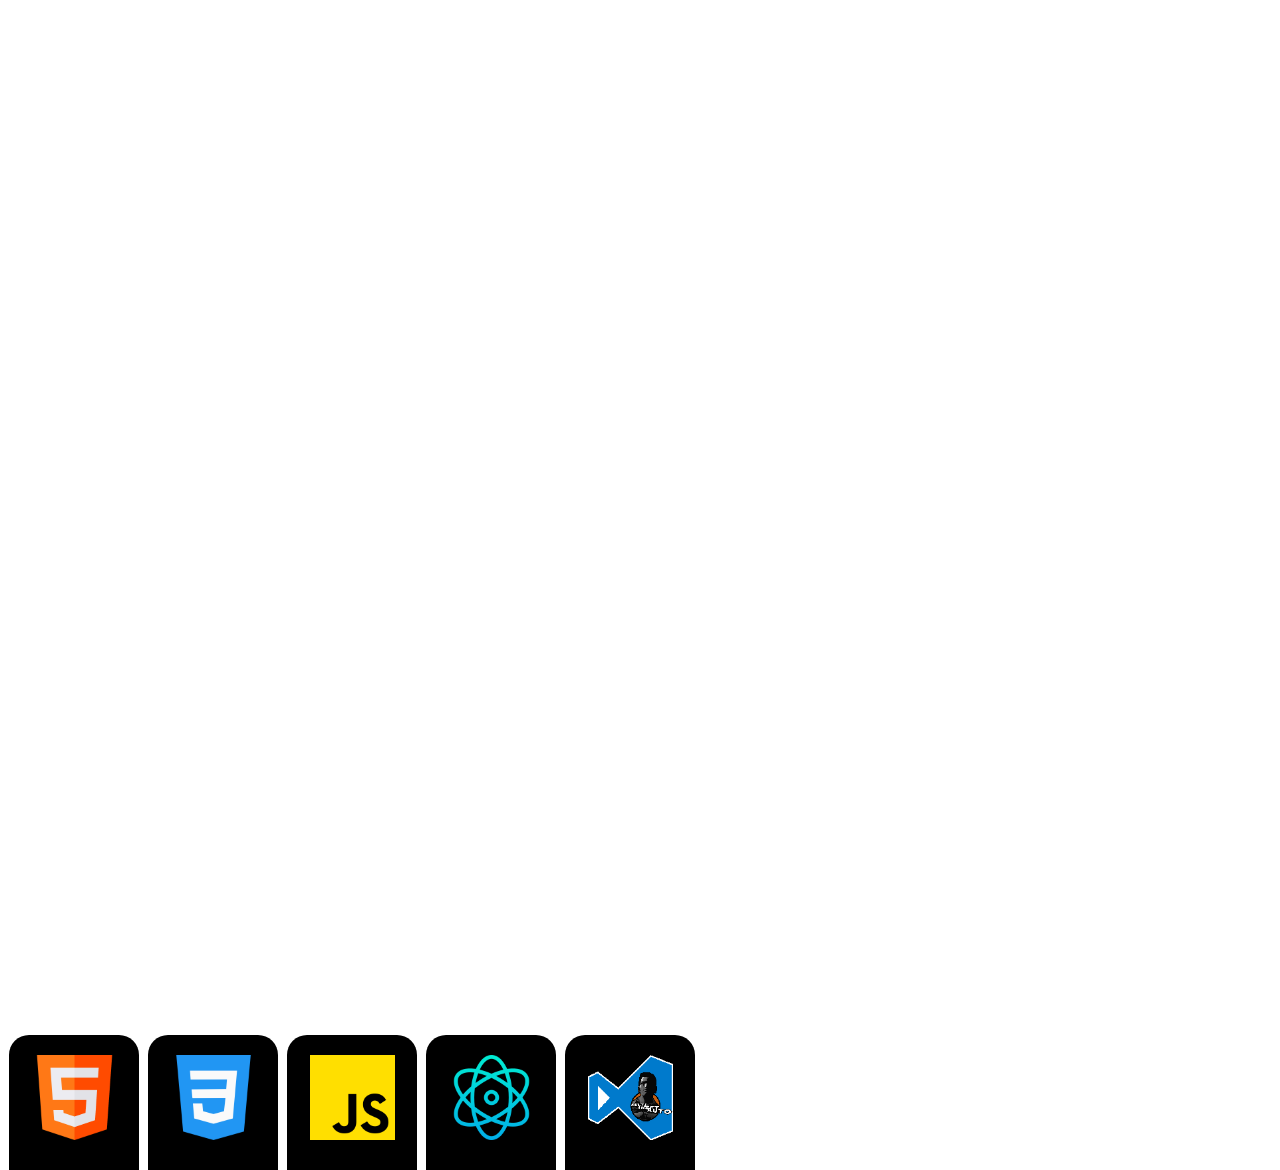
<file: index.html>
<!DOCTYPE html>
<html lang="en">
<head>
    <meta charset="UTF-8">
    <meta name="viewport" content="width=device-width, initial-scale=1.0">
    <title>Soy Mauricio</title>
    <link rel="stylesheet" type="text/css" href="./Estilos CSS/estilos-index.css">
    <link rel="icon" href="./Imagenes/pagina-logo.png">
</head>
<body>
    <div class="page">
        <!-- Main contect -->
        <section class="container">
            <nav class="navbar">
                <div class="navbar_content">
                    <a href="./index.html"><img src="./Imagenes/developer-icon.png" alt="logo"></a>
                    <ul>
                        <li><a href="sobre mi.html">SOBRE MI</a></li>
                        <li><a href="proyectos.html">PROYECTOS</a></li>
                        <li><a href="estudios.html">ESTUDIOS</a></li>
                        <li><a href="contacto.html">CONTACTO</a></li>
                    </ul>
                </div>
            </nav>

            <section class="main-content">
                <h1>Bienvenido!</h1>
                <p>Hola mundo, me llamo Mauricio Varelo. Esta es mi página web personal, donde podrás encontrar: Mis proyectos, información personal, Estudios y vida laboral.</p>
            </section>

            <section class="side-content">
                <div></div>
                <p>Developer</p>
                <img src="./Imagenes/Mauricio Varelo.png" alt="Mauricio">
            </section>

            <section class="footer">
                <div>
                    <img src="./Imagenes/html-icon.png" alt="html">
                </div>
                <div>
                    <img src="./Imagenes/css-icon.png" alt="css">
                </div>
                <div>
                    <img src="./Imagenes/js-icon.png" alt="js">
                </div>
                <div>
                    <img src="./Imagenes/react-icon.png" alt="react">
                </div>
                <div>
                    <img src="./Imagenes/lua-mta-icon.png" alt="lua-mta">
                </div>
            </section>
        </section>
        <!-- Loader -->
        <section class="loader">
            <div></div>
            <div></div>
            <div></div>
        </section>
        <!-- Modal -->
        <section>
            <div></div>
            <div></div>
        </section>
    </div>
</body>
</html>
</file>
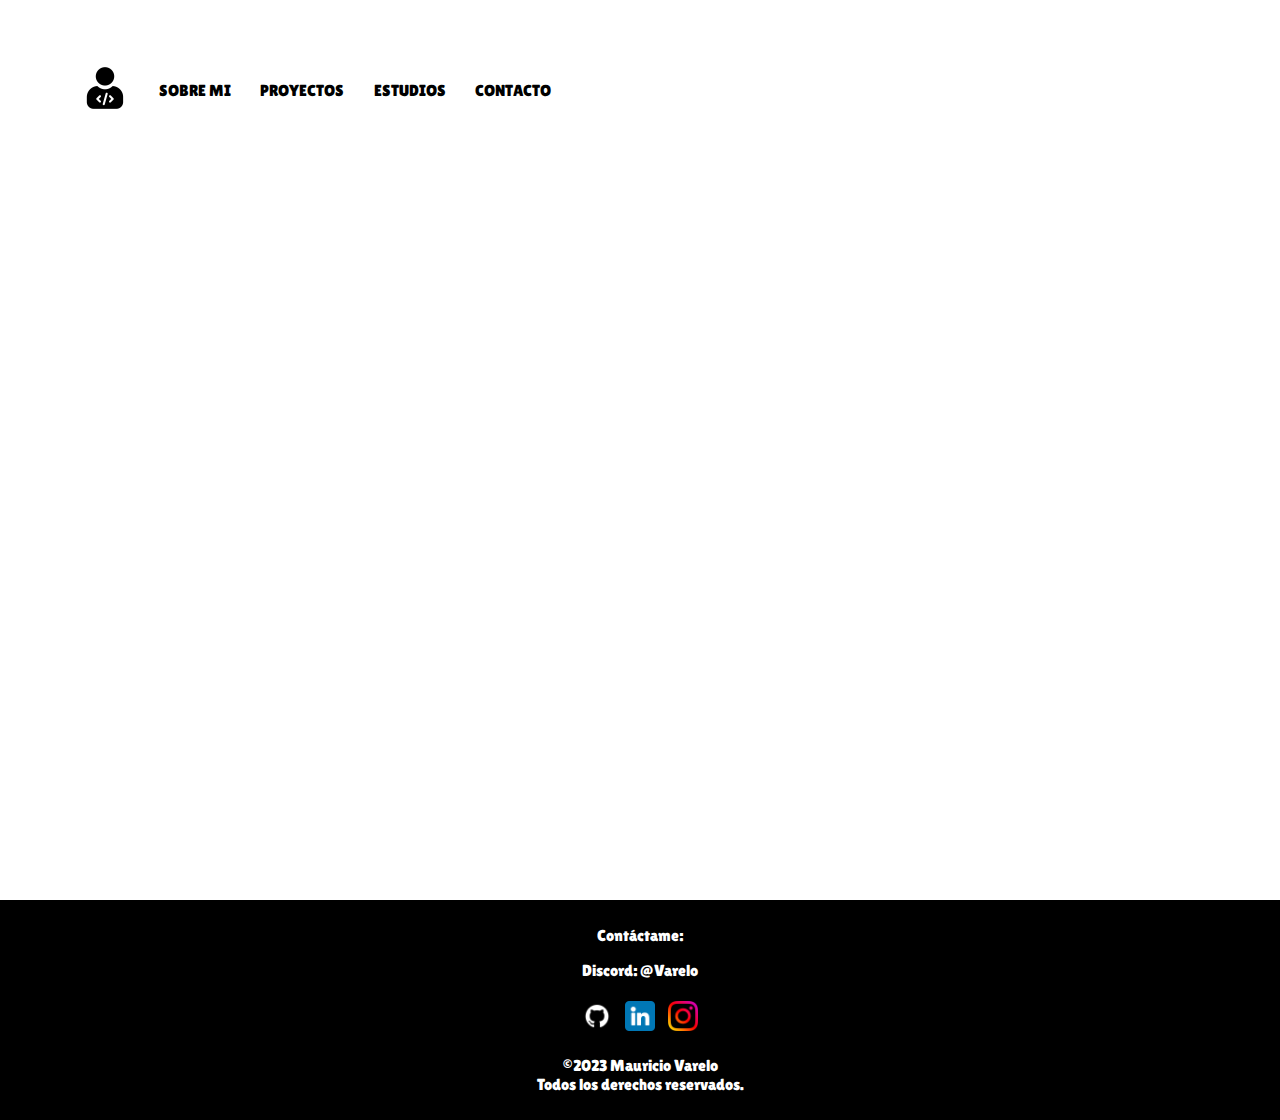
<file: contacto.html>
<!DOCTYPE html>
<html lang="en">
<head>
    <meta charset="UTF-8">
    <meta name="viewport" content="width=device-width, initial-scale=1.0">
    <title>Contacto</title>
    <link rel="stylesheet" type="text/css" href="./Estilos CSS/estilos-contacto.css">
    <link rel="icon" href="./Imagenes/pagina-logo.png">
</head>
<body>
    <div class="page">
        <!-- Main contect -->
        <section class="container">
            <nav class="navbar">
                <div class="navbar_content">
                    <a href="./index.html"><img src="./Imagenes/developer-icon.png" alt="logo"></a>
                    <ul>
                        <li><a href="sobre mi.html">SOBRE MI</a></li>
                        <li><a href="proyectos.html">PROYECTOS</a></li>
                        <li><a href="estudios.html">ESTUDIOS</a></li>
                        <li><a href="contacto.html">CONTACTO</a></li>
                    </ul>
                </div>
            </nav>
        </section>    
    </div>

    <footer>
        <div class="info-contacto">
            <p>Contáctame:</p>
            <p>Discord: @Varelo</p>
        </div>
        
        <div class="redes-sociales">
            <a href="https://github.com/MauricioVarelo" target="_blank"><img src="./Imagenes/github-logo.png" alt="logo"></a>
            <a href="https://www.linkedin.com/in/mauricio-varelo-casta%C3%B1o-364305297/" target="_blank"><img src="./Imagenes/linkedin-logo.png" alt="logo"></a>
            <a href="https://www.instagram.com/maurovarelo_c/" target="_blank"><img src="./Imagenes/instagram-logo.png" alt="logo"></a>
        </div>

        <p>&copy;2023 Mauricio Varelo <br>Todos los derechos reservados.</p>
    </footer>
</body>
</html>
</file>
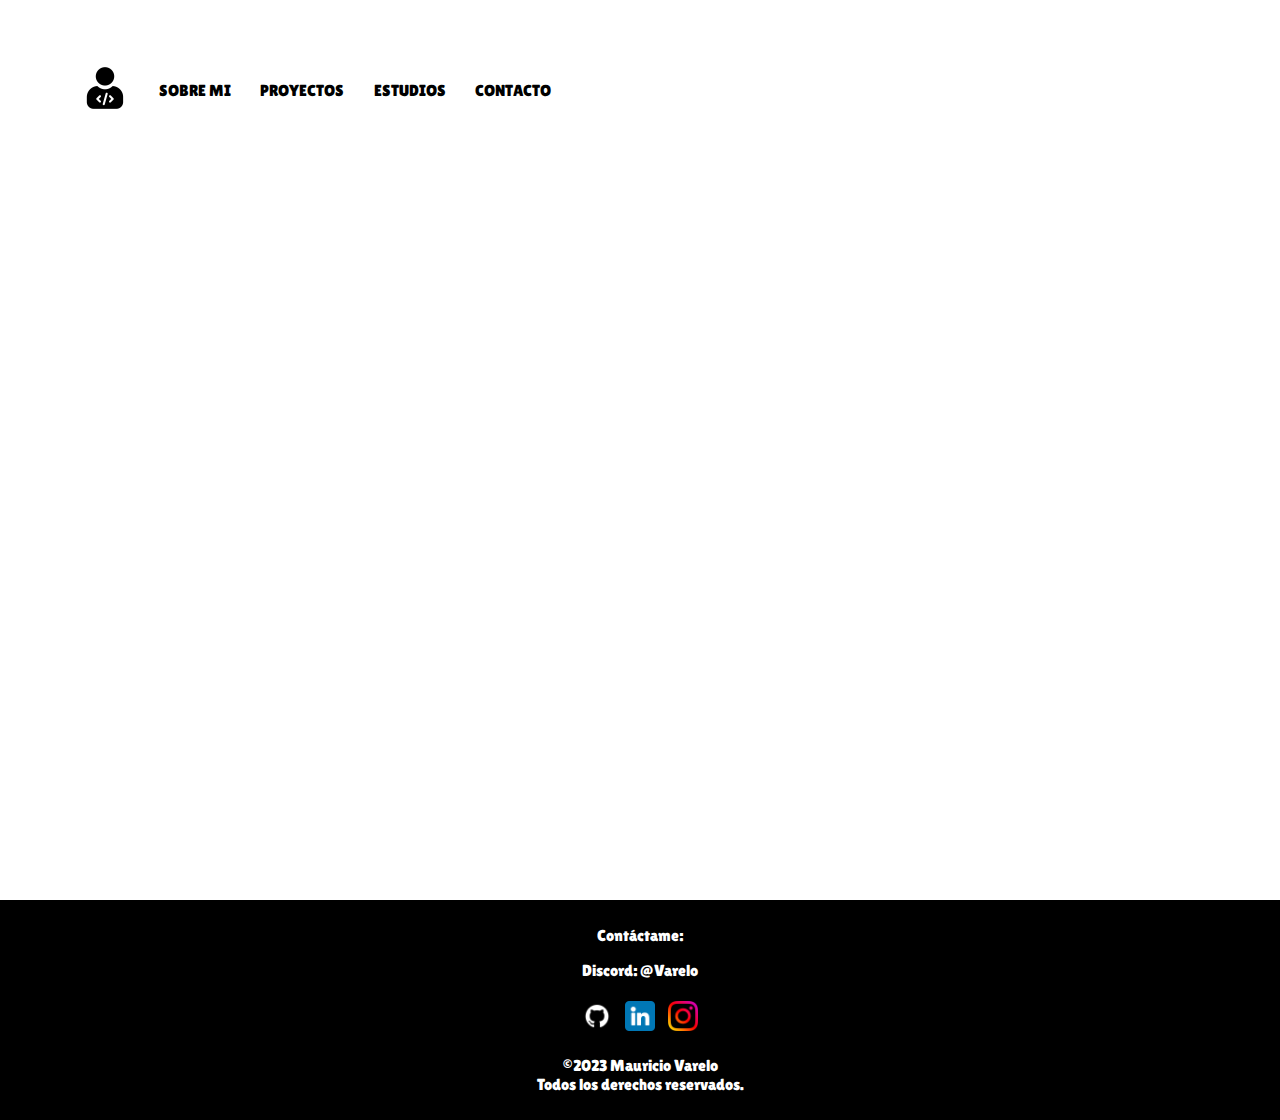
<file: estudios.html>
<!DOCTYPE html>
<html lang="en">
<head>
    <meta charset="UTF-8">
    <meta name="viewport" content="width=device-width, initial-scale=1.0">
    <title>Estudios</title>
    <link rel="stylesheet" type="text/css" href="./Estilos CSS/estilos-estudios.css">
    <link rel="icon" href="./Imagenes/pagina-logo.png">
</head>
<body>
    <div class="page">
        <!-- Main contect -->
        <section class="container">
            <nav class="navbar">
                <div class="navbar_content">
                    <a href="./index.html"><img src="./Imagenes/developer-icon.png" alt="logo"></a>
                    <ul>
                        <li><a href="sobre mi.html">SOBRE MI</a></li>
                        <li><a href="proyectos.html">PROYECTOS</a></li>
                        <li><a href="estudios.html">ESTUDIOS</a></li>
                        <li><a href="contacto.html">CONTACTO</a></li>
                    </ul>
                </div>
            </nav>
        </section>    
    </div>

    <footer>
        <div class="info-contacto">
            <p>Contáctame:</p>
            <p>Discord: @Varelo</p>
        </div>
        
        <div class="redes-sociales">
            <a href="https://github.com/MauricioVarelo"><img src="./Imagenes/github-logo.png" alt="logo"></a>
            <a href="https://www.linkedin.com/in/mauricio-varelo-casta%C3%B1o-364305297/"><img src="./Imagenes/linkedin-logo.png" alt="logo"></a>
            <a href="https://www.instagram.com/maurovarelo_c/"><img src="./Imagenes/instagram-logo.png" alt="logo"></a>
        </div>

        <p>&copy;2023 Mauricio Varelo <br>Todos los derechos reservados.</p>
    </footer>
</body>
</html>
</file>
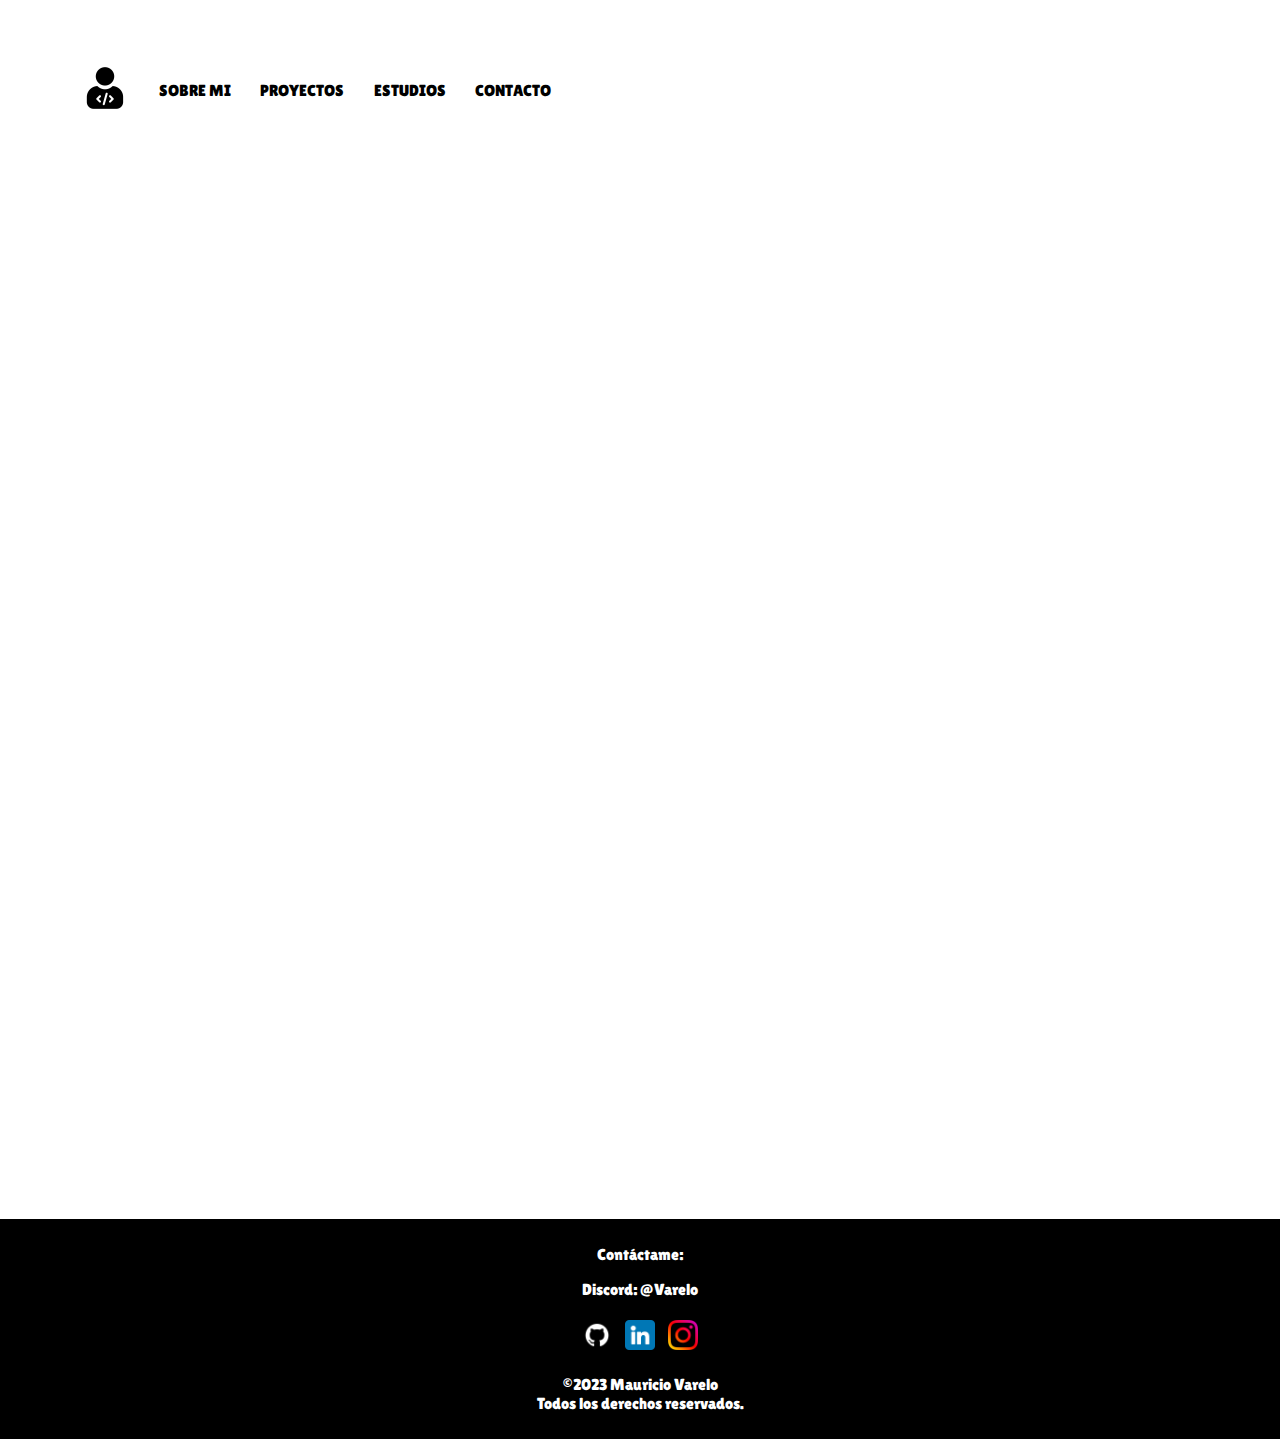
<file: proyectos.html>
<!DOCTYPE html>
<html lang="en">
<head>
    <meta charset="UTF-8">
    <meta name="viewport" content="width=device-width, initial-scale=1.0">
    <title>Proyectos</title>
    <link rel="stylesheet" type="text/css" href="./Estilos CSS/estilos-proyectos.css">
    <link rel="icon" href="./Imagenes/pagina-logo.png">
</head>
<body>
    <div class="page">
        <!-- Main contect -->
        <section class="container">
            <nav class="navbar">
                <div class="navbar_content">
                    <a href="./index.html"><img src="./Imagenes/developer-icon.png" alt="logo"></a>
                    <ul>
                        <li><a href="sobre mi.html">SOBRE MI</a></li>
                        <li><a href="proyectos.html">PROYECTOS</a></li>
                        <li><a href="estudios.html">ESTUDIOS</a></li>
                        <li><a href="contacto.html">CONTACTO</a></li>
                    </ul>
                </div>
            </nav>
        </section>    
    </div>

    <section class="side-content">
        <div></div>
        <iframe width="560" height="315" src="https://www.youtube.com/embed/dQw4w9WgXcQ?si=uyT5w6Bh_XNTGJos" title="YouTube video player" frameborder="0" allow="accelerometer; autoplay; clipboard-write; encrypted-media; gyroscope; picture-in-picture; web-share" allowfullscreen></iframe>
    </section>

    <footer>
        <div class="info-contacto">
            <p>Contáctame:</p>
            <p>Discord: @Varelo</p>
        </div>
        
        <div class="redes-sociales">
            <a href="https://github.com/MauricioVarelo"><img src="./Imagenes/github-logo.png" alt="logo"></a>
            <a href="https://www.linkedin.com/in/mauricio-varelo-casta%C3%B1o-364305297/"><img src="./Imagenes/linkedin-logo.png" alt="logo"></a>
            <a href="https://www.instagram.com/maurovarelo_c/"><img src="./Imagenes/instagram-logo.png" alt="logo"></a>
        </div>

        <p>&copy;2023 Mauricio Varelo <br>Todos los derechos reservados.</p>
    </footer>
</body>
</html>
</file>
<file: Estilos CSS/estilos-index.css>
@import url('https://fonts.googleapis.com/css2?family=Lilita+One&display=swap');

body {
    font-family: 'Lilita One', sans-serif;
    height: 100vh;
    margin: 0;
    overflow: hidden;
}

.page {
    position: relative;
    height: 100vh;
    width: 100%;
}

.container {
    position: absolute;
    z-index: 1;

    display: grid;
    grid-template-columns: 55% 45%;
    grid-template-rows: 20% 50% 30%;
    grid-template-areas: "nav     aside"
        "section aside"
        "footer  aside";

    height: 100%;
    width: 100%;
}

.navbar {
    grid-area: nav;
    display: flex;
}

.navbar_content {
    display: flex;
    align-items: center;
    width: 100%;
    padding: 0 0 0 80px;

    animation: 3s navbar 1s ease-in-out;
}

@keyframes navbar {
    0% {
        transform: translateY(-200px);
    }

    100% {
        transform: translateY(0px);
    }
}

.navbar_content img {
    width: 50px;
}

.navbar_content ul {
    display: flex;
    justify-content: space-evenly;
    list-style: none;
    padding: 0;
    width: 450px;
}

.navbar_content ul li a {
    color: black;
    font-weight: 300;
    text-decoration: none;
}

.main-content {
    grid-area: section;
    display: flex;
    flex-direction: column;
    justify-content: center;
    padding-left: 80px;

    animation: 3s main-content 1s ease-in-out;
}

.main-content p:first-child {
    font-size: 36px;
    font-weight: 300;
    margin: 0 0 -14px 44px;
}

.main-content h1 {
    font-size: 48px;
    font-weight: 700;
    margin: 0 0 28px 0;
}

.main-content p:last-child {
    font-size: 100;
    margin: 0;
    width: 60%;
}

@keyframes main-content {
    0% {
        transform: translateY(-600px);
    }

    100% {
        transform: translateY(0px);
    }
}

.side-content {
    display: grid;
    grid-template-columns: repeat(6, 1fr);
    align-items: center;

    grid-area: aside;
}

.side-content p {
    transform: rotate(-90deg);
    font-size: 36px;

    grid-row: 1/2;
    grid-column: 1/2;

    opacity: 0;

    animation: side-content-text;
    animation-duration: 0.5s;
    animation-delay: 2.5s;
    animation-timing-function: ease-in-out;
    animation-fill-mode: forwards;
}

@keyframes side-content-text {
    0% {
        opacity: 0;
    }

    100% {
        opacity: 1;
    }
}

.side-content img {
    width: 100%;
    grid-column: 2/6;
    grid-row: 1/2;

    animation: 3s side-content-img 1s ease-in-out;
}

@keyframes side-content-img {
    0% {
        transform: translateY(600px);
    }

    100% {
        transform: translateY(0px);
    }
}

.side-content div {
    background: black;

    grid-column: 4/7;
    grid-row: 1/2;

    height: 100%;
}

.footer {
    display: flex;
    justify-content: space-evenly;
    align-items: flex-end;

    background: white;
    border-radius: 0 80px 0 0;
    transform: translateY(100%);

    animation-name: footer;
    animation-duration: 2s;
    animation-delay: 2.5s;
    animation-timing-function: ease-in-out;
    animation-fill-mode: forwards;
}

@keyframes footer {
    0% {
        transform: translateY(100%);
    }

    100% {
        transform: translateY(0px);
    }
}

.footer div {
    background: black;
    width: 130px;
    height: 50%;
    border-radius: 20px 20px 0 0;
    display: flex;
    justify-content: center;
}

.footer div:hover img {
    cursor: pointer;
    transform: translateY(-20px) scale(1.1);
    transition: transform 0.5s ease-in-out;
}

.footer div img {
    width: 85px;
    position: absolute;
    bottom: 30px;

    transform: translateY(0px) scale(1);
    transition: transform 0.5s ease-in-out;
}

.loader {
    background: white;
    width: 100%;
    height: 100%;
    display: flex;
    align-items: center;
    justify-content: center;
    position: absolute;
    z-index: 3;

    animation: loader 2.5s linear forwards;
}

@keyframes loader {
    0% {
        opacity: 1;
        visibility: visible;
    }

    95% {
        opacity: 1;
        visibility: visible;
    }

    100% {
        opacity: 0;
        visibility: hidden;
    }
}

.loader div {
    background: black;
    width: 40px;
    height: 40px;
    border-radius: 50%;
    margin: 10px;

    transform: scale(0);

    animation: scaling 2s ease-in-out infinite;
}

.loader div:nth-child(1) {
    animation-delay: 0.2s;
}

.loader div:nth-child(2) {
    animation-delay: 0.4s;
}

.loader div:nth-child(3) {
    animation-delay: 0.6s;
}

@keyframes scaling {

    0%,
    100% {
        transform: scale(1);
    }

    40% {
        transform: scale(1);
    }

    50% {
        transform: scale(1.2);
    }
}

.hidden {
    display: none;
}

.visible {
    display: grid;
}
</file>
<file: Estilos CSS/estilos-contacto.css>
@import url('https://fonts.googleapis.com/css2?family=Lilita+One&display=swap');

body {
    font-family: 'Lilita One', sans-serif;
    height: 100vh;
    margin: 0;
}

.page {
    position: relative;
    height: 100vh;
    width: 100%;
}

.container {
    position: absolute;
    z-index: 1;

    display: grid;
    grid-template-columns: 55% 45%;
    grid-template-rows: 20% 50% 30%;
    grid-template-areas: "nav     aside"
        "section aside"
        "footer  aside";

    height: 100%;
    width: 100%;
}

.navbar {
    grid-area: nav;
    display: flex;
}

.navbar_content {
    display: flex;
    align-items: center;
    width: 100%;
    padding: 0 0 0 80px;
}

.navbar_content img {
    width: 50px;
}

.navbar_content ul {
    display: flex;
    justify-content: space-evenly;
    list-style: none;
    padding: 0;
    width: 450px;
}

.navbar_content ul li a {
    color: black;
    font-weight: 300;
    text-decoration: none;
}

footer {
    background: black;
    color: white;
    text-align: center;
    padding-bottom: 0.625em;
}

.info-contacto {
    margin-bottom: 0.625em;
    padding-top: 0.625em;
}

.info-contacto ul li {
    list-style: none;
}

.info-contacto img {
    width: 30px;
    margin: 5px;
}

.redes-sociales img {
    width: 30px;
    margin: 5px;
}
</file>
<file: Estilos CSS/estilos-estudios.css>
@import url('https://fonts.googleapis.com/css2?family=Lilita+One&display=swap');

body {
    font-family: 'Lilita One', sans-serif;
    height: 100vh;
    margin: 0;
}

.page {
    position: relative;
    height: 100vh;
    width: 100%;
}

.container {
    position: absolute;
    z-index: 1;

    display: grid;
    grid-template-columns: 55% 45%;
    grid-template-rows: 20% 50% 30%;
    grid-template-areas: "nav     aside"
        "section aside"
        "footer  aside";

    height: 100%;
    width: 100%;
}

.navbar {
    grid-area: nav;
    display: flex;
}

.navbar_content {
    display: flex;
    align-items: center;
    width: 100%;
    padding: 0 0 0 80px;
}

.navbar_content img {
    width: 50px;
}

.navbar_content ul {
    display: flex;
    justify-content: space-evenly;
    list-style: none;
    padding: 0;
    width: 450px;
}

.navbar_content ul li a {
    color: black;
    font-weight: 300;
    text-decoration: none;
}

footer {
    background: black;
    color: white;
    text-align: center;
    padding-bottom: 0.625em;
}

.info-contacto {
    margin-bottom: 0.625em;
    padding-top: 0.625em;
}

.redes-sociales img {
    width: 30px;
    margin: 5px;
}
</file>
<file: Estilos CSS/estilos-proyectos.css>
@import url('https://fonts.googleapis.com/css2?family=Lilita+One&display=swap');

body {
    font-family: 'Lilita One', sans-serif;
    height: 100vh;
    margin: 0;
}

.page {
    position: relative;
    height: 100vh;
    width: 100%;
}

.titulo-1 {
    margin: 0;
    position: relative;
    display: flex;
    justify-content: center;
    height: 100px;
}

.container {
    position: absolute;
    z-index: 1;

    display: grid;
    grid-template-columns: 55% 45%;
    grid-template-rows: 20% 50% 30%;
    grid-template-areas: "nav     aside"
                        "section aside"
                        "footer  aside";

    height: 100%;
    width: 100%;
}

.navbar {
    grid-area: nav;
    display: flex;
}

.navbar_content {
    display: flex;
    align-items: center;
    width: 100%;
    padding: 0 0 0 80px;
}

.navbar_content img {
    width: 50px;
}

.navbar_content ul {
    display: flex;
    justify-content: space-evenly;
    list-style: none;
    padding: 0;
    width: 450px;
}

.navbar_content ul li a {
    color: black;
    font-weight: 300;
    text-decoration: none;
}

footer {
    background: black;
    color: white;
    text-align: center;
    padding-bottom: 0.625em;
}

.info-contacto {
    margin-bottom: 0.625em;
    padding-top: 0.625em;
}

.redes-sociales img {
    width: 30px;
    margin: 5px;
}
</file>
